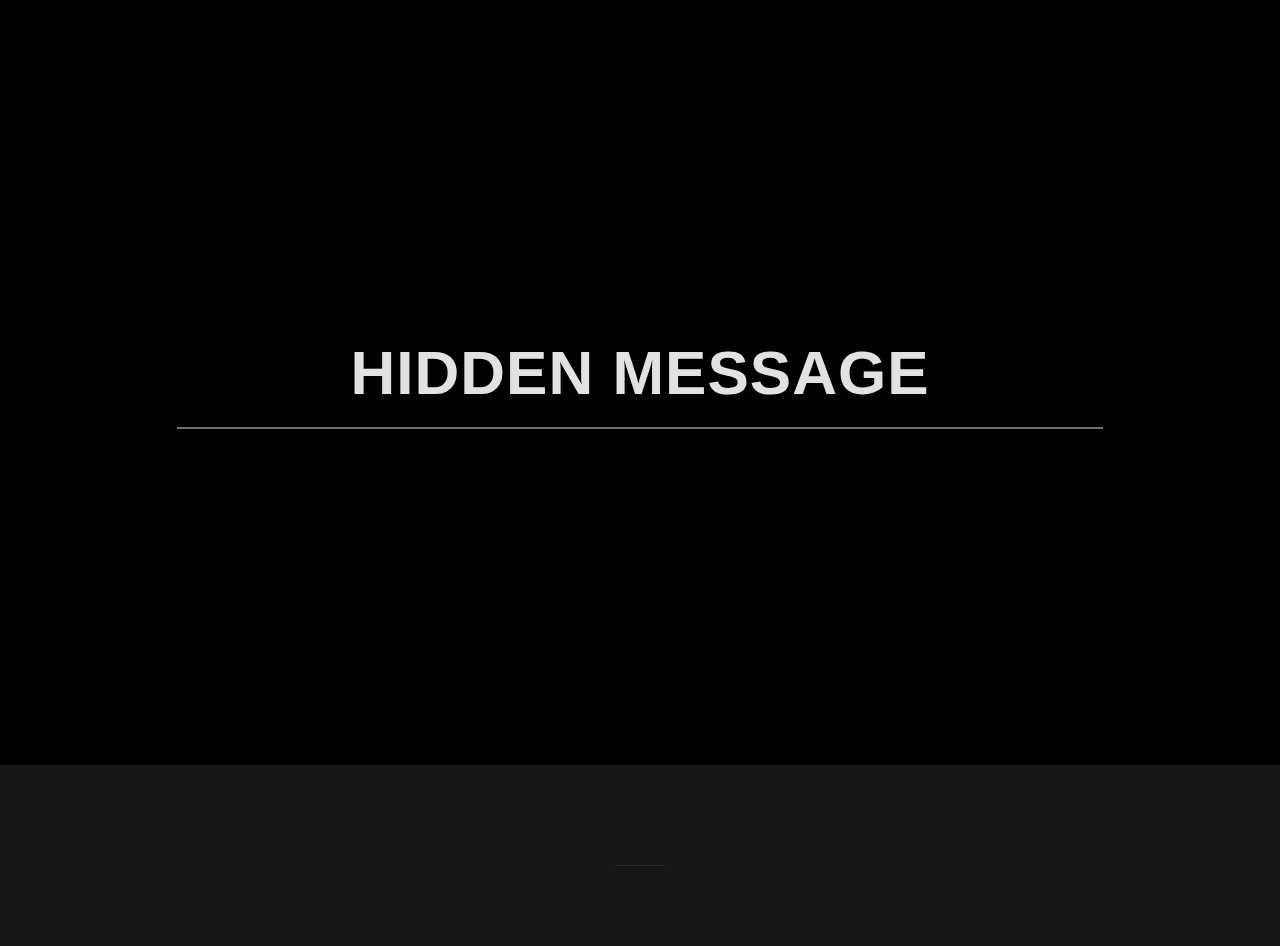
<file: s3rlhub.com/index.html>
<!DOCTYPE html><html lang="en-US">
<!-- Mirrored from s3rlhub.com/ by HTTrack Website Copier/3.x [XR&CO'2014], Thu, 08 Aug 2019 22:39:09 GMT -->
<!-- Added by HTTrack --><meta http-equiv="content-type" content="text/html;charset=utf-8" /><!-- /Added by HTTrack -->
<head><meta charSet="utf-8"/><meta http-equiv="X-UA-Compatible" content="IE=edge"/><meta name="viewport" content="width=device-width, initial-scale=1"/><title>hidden message | S3rlhub</title><meta name="author" content="S3rlhub"/><meta name="generator" content="Starfield Technologies; Go Daddy Website Builder 8.0.0000"/><meta property="og:url" content="hidden-message.html"/>
<meta property="og:site_name" content="S3rlhub"/>
<meta property="og:title" content="hidden message"/>
<meta property="og:type" content="website"/>
<meta property="og:locale" content="en_US"/>
<meta name="twitter:card" content="summary"/>
<meta name="twitter:title" content="S3rlhub"/>
<meta name="twitter:description" content="hidden message"/>
<meta name="theme-color" content="#7C4889"/><script type="text/javascript" src="../img1.wsimg.com/poly/v2/polyfill.min075c.js?unknown=polyfill&amp;flags=gated&amp;features=default%2Cfetch%2CArray.prototype.%40%40iterator%2CArray.prototype.find%2CArray.prototype.findIndex%2CFunction.name%2CNumber.isFinite%2CPromise%2CString.prototype.repeat%2CMath.sign%2CMath.trunc%2CArray.prototype.includes%2CObject.entries%2CObject.values%2CIntersectionObserver%2CIntl.~locale.en-US" crossorigin></script>
<script type="text/javascript" src="../img1.wsimg.com/blobby/go/gpub/147a0b45fda51273/script.js" crossorigin></script>
<script type="text/javascript">"undefined"===typeof _trfq&&(window._trfq=[]);"undefined"==typeof _trfd&&(window._trfd=[]);</script>
<script type="text/javascript">function logTcclEvent(){var t=this.getAttribute("data-tccl");if(window._trfq&&t)try{for(var e=t.split(","),r=e[0],d=e[1],n=e.splice(2),c=[],o=0;o<n.length;o+=2)c.push([n[o],n[o+1]]);window._trfq.push(["cmdLogEvent",d,r,c])}catch(e){window._trfq.push(["cmdLogEvent","gc_published_site_error","tccl.published.log",[["error",e.toString()],["data",t]]])}}"undefined"!=typeof window&&"undefined"!=typeof document&&window.addEventListener("DOMContentLoaded",function(){for(var t=document.querySelectorAll("[data-tccl]"),e=0;e<t.length;e++)try{var r=t[e].getAttribute("data-tccl").split(",");t[e].addEventListener(r[1],logTcclEvent)}catch(t){window._trfq.push(["cmdLogEvent","gc_published_site_error","tccl.published.add",[["error",t.toString()]]])}});</script>
<style type="text/css">/*
Copyright 2016 The Cabin Project Authors (impallari@gmail.com)

This Font Software is licensed under the SIL Open Font License, Version 1.1.
This license is copied below, and is also available with a FAQ at: http://scripts.sil.org/OFL

—————————————————————————————-
SIL OPEN FONT LICENSE Version 1.1 - 26 February 2007
—————————————————————————————-
*/
@font-face {
  font-family: 'Cabin';
  font-style: normal;
  font-weight: 700;
  src: local('Cabin Bold'), local('Cabin-Bold'), url(https://img1.wsimg.com/gfonts/s/cabin/v14/u-480qWljRw-PdeL2uhluyw.ttf) format('truetype');
}

/*
Copyright (c) 2010-2011 by tyPoland Lukasz Dziedzic (team@latofonts.com) with Reserved Font Name "Lato". Licensed under the SIL Open Font License, Version 1.1.

This Font Software is licensed under the SIL Open Font License, Version 1.1.
This license is copied below, and is also available with a FAQ at: http://scripts.sil.org/OFL

—————————————————————————————-
SIL OPEN FONT LICENSE Version 1.1 - 26 February 2007
—————————————————————————————-
*/
@font-face {
  font-family: 'Lato';
  font-style: italic;
  font-weight: 400;
  src: local('Lato Italic'), local('Lato-Italic'), url(https://img1.wsimg.com/gfonts/s/lato/v16/S6u8w4BMUTPHjxsAXC-v.ttf) format('truetype');
}
@font-face {
  font-family: 'Lato';
  font-style: italic;
  font-weight: 700;
  src: local('Lato Bold Italic'), local('Lato-BoldItalic'), url(https://img1.wsimg.com/gfonts/s/lato/v16/S6u_w4BMUTPHjxsI5wq_Gwfo.ttf) format('truetype');
}
@font-face {
  font-family: 'Lato';
  font-style: normal;
  font-weight: 100;
  src: local('Lato Hairline'), local('Lato-Hairline'), url(https://img1.wsimg.com/gfonts/s/lato/v16/S6u8w4BMUTPHh30AXC-v.ttf) format('truetype');
}
@font-face {
  font-family: 'Lato';
  font-style: normal;
  font-weight: 300;
  src: local('Lato Light'), local('Lato-Light'), url(https://img1.wsimg.com/gfonts/s/lato/v16/S6u9w4BMUTPHh7USSwiPHA.ttf) format('truetype');
}
@font-face {
  font-family: 'Lato';
  font-style: normal;
  font-weight: 400;
  src: local('Lato Regular'), local('Lato-Regular'), url(https://img1.wsimg.com/gfonts/s/lato/v16/S6uyw4BMUTPHjx4wWw.ttf) format('truetype');
}
@font-face {
  font-family: 'Lato';
  font-style: normal;
  font-weight: 700;
  src: local('Lato Bold'), local('Lato-Bold'), url(https://img1.wsimg.com/gfonts/s/lato/v16/S6u9w4BMUTPHh6UVSwiPHA.ttf) format('truetype');
}
@font-face {
  font-family: 'Lato';
  font-style: normal;
  font-weight: 900;
  src: local('Lato Black'), local('Lato-Black'), url(https://img1.wsimg.com/gfonts/s/lato/v16/S6u9w4BMUTPHh50XSwiPHA.ttf) format('truetype');
}
</style>
<link rel="stylesheet" href="../img1.wsimg.com/blobby/go/f19c647c-731b-4208-acce-50b6cd6a255e/gpub/d39ff532477f07a/styles.css"/>
<link data-glamor="cxs-default-sheet" rel="stylesheet" href="../img1.wsimg.com/blobby/go/f19c647c-731b-4208-acce-50b6cd6a255e/gpub/7e2937482b7b5ecb/styles.css"/>
<style data-glamor="cxs-media-sheet" type="text/css"></style>
<style data-glamor="cxs-xs-sheet" type="text/css">@media (max-width: 767px){.x .c1-m{padding-top:32px}}@media (max-width: 767px){.x .c1-n{padding-bottom:32px}}@media (max-width: 767px){.x .c1-2m{max-width:100%}}@media (max-width: 767px){.x .c1-2n{margin-bottom:8px}}@media (max-width: 767px){.x .c1-2o{word-wrap:break-word}}@media (max-width: 767px){.x .c1-2p{overflow-wrap:break-word}}</style>
<style data-glamor="cxs-sm-sheet" type="text/css">@media (min-width: 768px){.x .c1-19{width:100%}}@media (min-width: 768px){.x .c1-1k{display:flex}}@media (min-width: 768px){.x .c1-1l{flex-direction:column}}@media (min-width: 768px){.x .c1-1m{flex-grow:1}}@media (min-width: 768px){.x .c1-1n{flex-shrink:0}}@media (min-width: 768px){.x .c1-1o{flex-basis:auto}}@media (min-width: 768px){.x .c1-1v{align-items:center}}@media (min-width: 768px){.x .c1-1w{justify-content:space-around}}@media (min-width: 768px){.x .c1-1y{padding-top:32px}}@media (min-width: 768px){.x .c1-1z{padding-bottom:32px}}@media (min-width: 768px){.x .c1-24{text-align:center}}@media (min-width: 768px){.x .c1-25{padding-bottom:0}}@media (min-width: 768px){.x .c1-26{max-width:100%}}@media (min-width: 768px){.x .c1-27{margin-bottom:72px}}@media (min-width: 768px){.x .c1-28{border-color:rgba(226, 226, 226, 0.5)}}@media (min-width: 768px){.x .c1-2q{border-bottom-width:2px}}@media (min-width: 768px){.x .c1-2r{padding-bottom:16px}}</style>
<style data-glamor="cxs-md-sheet" type="text/css">@media (min-width: 1024px){.x .c1-d{font-size:16px}}@media (min-width: 1024px){.x .c1-p{display:block}}@media (min-width: 1024px){.x .c1-v{min-height:85vh}}@media (min-width: 1024px){.x .c1-12{margin-top:0px}}@media (min-width: 1024px){.x .c1-13{margin-bottom:0px}}@media (min-width: 1024px){.x .c1-1a{width:984px}}@media (min-width: 1024px){.x .c1-1b{display:flex}}@media (min-width: 1024px){.x .c1-1c{justify-content:center}}@media (min-width: 1024px){.x .c1-1d{margin-left:auto}}@media (min-width: 1024px){.x .c1-1e{margin-right:auto}}@media (min-width: 1024px){.x .c1-1f{max-width:100%}}@media (min-width: 1024px){.x .c1-1g{margin-top:72px}}@media (min-width: 1024px){.x .c1-1x{max-width:calc(100% * (5/6))}}@media (min-width: 1024px){.x .c1-20{width:100%}}@media (min-width: 1024px){.x .c1-2s{font-size:50px}}</style>
<style data-glamor="cxs-lg-sheet" type="text/css">@media (min-width: 1280px){.x .c1-e{font-size:16px}}@media (min-width: 1280px){.x .c1-1h{width:1160px}}@media (min-width: 1280px){.x .c1-2t{font-size:62px}}</style>
<style data-glamor="cxs-xl-sheet" type="text/css">@media (min-width: 1536px){.x .c1-1i{width:1280px}}</style>
<style type="text/css">.page-inner { background-color: rgb(22, 22, 22); min-height: 100vh; }</style></head>
<body class="x  x-fonts-cabin"><div id="layout-f-19-c-647-c-731-b-4208-acce-50-b-6-cd-6-a-255-e" class="layout layout-layout layout-layout-layout-17 locale-en-US lang-en"><div data-ux="Page" id="page-8320" class="x-el x-el-div x-el c1-1 c1-2 c1-3 c1-4 c1-5 c1-6 c1-7 c1-8 c1-9 c1-a c1-b c1-c c1-d c1-e x-d-ux c1-1 c1-2 c1-b c1-c c1-d c1-e x-d-ux"><div data-ux="Block" class="x-el x-el-div page-inner c1-1 c1-2 c1-b c1-c c1-d c1-e x-d-ux"><div id="8f767218-764d-4dd5-801e-8d87cb9f6d2d" class="widget widget-header widget-header-header-9"><div data-ux="Block" class="x-el x-el-div c1-1 c1-2 c1-f c1-b c1-c c1-d c1-e x-d-ux"><div data-ux="Header" data-aid="HEADER_WIDGET" class="x-el x-el-div x-el x-el widget-header-header-9 c1-1 c1-2 c1-b c1-c c1-d c1-e x-d-aid x-d-ux c1-1 c1-2 c1-g c1-b c1-c c1-d c1-e x-d-ux x-d-aid c1-1 c1-2 c1-b c1-c c1-d c1-e x-d-ux x-d-aid"><div><section data-ux="Section" data-aid="HEADER_SECTION" class="x-el x-el-section c1-1 c1-2 c1-h c1-i c1-j c1-k c1-l c1-b c1-c c1-m c1-n c1-d c1-e x-d-ux x-d-aid"><div data-ux="Block" class="x-el x-el-div c1-1 c1-2 c1-o c1-b c1-c c1-p c1-d c1-e x-d-ux"></div><div data-ux="Block" id="header_parallax8322" class="x-el x-el-div c1-1 c1-2 c1-b c1-c c1-d c1-e x-d-ux"><div id="bs-1"></div><div data-ux="Block" class="x-el x-el-div c1-1 c1-2 c1-q c1-r c1-s c1-t c1-u c1-b c1-c c1-v c1-d c1-e x-d-ux"><div data-ux="Block" id="header_parallax8323" class="x-el x-el-div c1-1 c1-2 c1-4 c1-w c1-q c1-x c1-r c1-y c1-z c1-10 c1-11 c1-b c1-c c1-12 c1-13 c1-d c1-e x-d-ux"><div id="bs-2"></div><div data-ux="Container" class="x-el x-el-div c1-1 c1-2 c1-14 c1-15 c1-16 c1-17 c1-18 c1-b c1-c c1-19 c1-1a c1-1b c1-1c c1-1d c1-1e c1-1f c1-1g c1-d c1-1h c1-e c1-1i x-d-ux"><div data-ux="Block" class="x-el x-el-div c1-1 c1-2 c1-4 c1-1j c1-b c1-c c1-1k c1-1l c1-1m c1-1n c1-1o c1-d c1-e x-d-ux"><div data-ux="Container" class="x-el x-el-div c1-1 c1-2 c1-1p c1-1q c1-1r c1-1s c1-18 c1-1t c1-1u c1-4 c1-b c1-c c1-19 c1-1k c1-1l c1-1m c1-1n c1-1o c1-1v c1-1w c1-1a c1-1x c1-d c1-1h c1-e c1-1i x-d-ux"><div data-ux="Block" class="x-el x-el-div c1-1 c1-2 c1-b c1-c c1-1y c1-1z c1-20 c1-d c1-e x-d-ux"><div data-ux="Hero" class="x-el x-el-div c1-1 c1-2 c1-1u c1-21 c1-22 c1-23 c1-b c1-c c1-24 c1-25 c1-26 c1-27 c1-28 c1-1f c1-d c1-e x-d-ux"><h1 typography="HeadingAlpha" data-ux="HeroHeading" data-aid="HEADER_TAGLINE_RENDERED" data-route="tagline" class="x-el x-el-h1 c1-29 c1-2a c1-2b c1-2c c1-2d c1-2e c1-2f c1-2g c1-14 c1-15 c1-z c1-10 c1-2h c1-2i c1-2j c1-2k c1-2l c1-2m c1-2n c1-2o c1-2p c1-2q c1-2r c1-2s c1-2t x-d-ux x-d-aid x-d-route">hidden message</h1></div></div></div></div></div></div></div></div></section> </div></div></div></div><div id="f0f15b5e-09bc-4c74-bc41-8af7e0d8104f" class="widget widget-footer widget-footer-footer-1"><div data-ux="Widget" class="x-el x-el-div x-el widget-footer-footer-1 c1-1 c1-2 c1-g c1-b c1-c c1-d c1-e x-d-ux c1-1 c1-2 c1-b c1-c c1-d c1-e x-d-ux"><div><section data-ux="Section" class="x-el x-el-section c1-1 c1-2 c1-g c1-2u c1-2v c1-b c1-c c1-m c1-n c1-d c1-e x-d-ux"><div data-ux="Container" class="x-el x-el-div c1-1 c1-2 c1-1p c1-1q c1-16 c1-17 c1-18 c1-b c1-c c1-19 c1-1a c1-d c1-1h c1-e c1-1i x-d-ux"><div data-ux="Layout" class="x-el x-el-div c1-1 c1-2 c1-1u c1-b c1-c c1-d c1-e x-d-ux"><div typography="BodyAlpha" data-ux="Heading" data-aid="FOOTER_COPYRIGHT_RENDERED" data-route="copyright" class="x-el x-el-p c1-1 c1-2 c1-2b c1-2c c1-2w c1-c c1-2x c1-2y c1-14 c1-15 c1-z c1-2z c1-b c1-d c1-e x-d-ux x-d-aid x-d-route x-rt"><p style="margin:0"><span><br></span></p></div><hr data-ux="HR" class="x-el x-el-hr c1-1 c1-2 c1-34 c1-35 c1-36 c1-z c1-2z c1-37 c1-1p c1-1q c1-b c1-c c1-d c1-e x-d-ux"/><h5 typography="BodyAlpha" data-ux="Heading" data-aid="FOOTER_POWERED_BY_RENDERED" data-route="poweredBy" class="x-el x-el-h5 c1-1 c1-2 c1-2b c1-2c c1-2w c1-c c1-38 c1-2y c1-14 c1-15 c1-z c1-10 c1-b c1-d c1-e x-d-ux x-d-aid x-d-route"><span></span></h5></div></div></section> </div></div></div></div></div></div>
<script type="text/javascript" src="../img1.wsimg.com/ceph-p3-01/website-builder-data-prod/static/widgets/UX.3.52.12.js" crossorigin></script>
<script type="text/javascript">window.cxs && window.cxs.setOptions({ prefix: "c2-" });</script>
<script type="text/javascript" src="../img1.wsimg.com/blobby/go/gpub/2ad4dc4198d83900/script.js" crossorigin></script>
<script type="text/javascript" src="../img1.wsimg.com/blobby/go/gpub/915e82fe6f3050f7/script.js" crossorigin></script>
<script type="text/javascript">window.wsb['context-bs-1'] = {"fonts":["cabin","default"],"colors":["#7C4889"],"fontScale":"medium","locale":"en-US","language":"en","renderMode":"PUBLISH","viewDevice":"TABLET_RENDER_DEVICE","widgetId":"8f767218-764d-4dd5-801e-8d87cb9f6d2d","widgetType":"HEADER","widgetPreset":"header9","internalLinks":{"3fa88330-bc00-4e78-9523-70a4960670e2":{"pageId":"af872456-783c-43d6-8723-04c7e07ba4b7","routePath":"\u002Fhidden-message"}},"isHomepage":true,"navigationMap":{"af872456-783c-43d6-8723-04c7e07ba4b7":{"isFlyoutMenu":false,"active":true,"pageId":"af872456-783c-43d6-8723-04c7e07ba4b7","name":"hidden message","href":"\u002Fhidden-message","target":"","visible":true,"requiresAuth":false,"rel":"","type":"page","showInFooter":false}},"section":"alt","category":"accent","fontSize":"medium","fontFamily":"alternate","theme":"Theme17","group":"Section","groupType":"Default"};</script>
<script type="text/javascript">(function(props) {
  Core.utils.renderBootstrap({elId:'bs-1',componentName:'Parallax',props:props,contextKey:'context-bs-1'});
})({"speed":-1.5,"uniqueId":"header_parallax8322","noTransform":true,"widgetId":"8f767218-764d-4dd5-801e-8d87cb9f6d2d","section":"alt","category":"accent","locale":"en-US","renderMode":"PUBLISH","viewDevice":"TABLET_RENDER_DEVICE"});</script>
<script type="text/javascript">(function(props) {
  Core.utils.renderBootstrap({elId:'bs-2',componentName:'Parallax',props:props,contextKey:'context-bs-1'});
})({"isBackground":false,"speed":-1.5,"oversizeSpeed":1.5,"uniqueId":"header_parallax8323","widgetId":"8f767218-764d-4dd5-801e-8d87cb9f6d2d","section":"alt","category":"accent","locale":"en-US","renderMode":"PUBLISH","viewDevice":"TABLET_RENDER_DEVICE"});</script>
<script type="text/javascript">Number(window.vctElements)||(window.vctElements=0),window.vctElements++,window.markVisuallyComplete();</script>
<script type="text/javascript">document.getElementById('page-8320').addEventListener('click', function() {}, false);</script>
<script type="text/javascript">function tccl_dpsid(){for(var t="dps_site_id=",i=document.cookie.split(";"),e=0;e<i.length;e++){for(var n=i[e];" "==n.charAt(0);)n=n.substring(1);if(0==n.indexOf(t))return n.substring(t.length,n.length)}return null}_trfd.push({"tccl.baseHost":"secureserver.net"}),_trfd.push({"websiteId":"f19c647c-731b-4208-acce-50b6cd6a255e"}),_trfd.push({"pd":"2019-08-02T02:55:18.021Z"}),_trfd.push({ap:"IPv2",ds:tccl_dpsid()||"-1"});function addTccl(){if(Number(window.vctElements)&&!window.VISUAL_COMPLETE)setTimeout(addTccl,500);else{var t=document.createElement("script");t.setAttribute("src","../img1.wsimg.com/tcc/tcc_l.combined.1.0.6.min.js"),document.body.appendChild(t)}}addTccl();</script></body>
<!-- Mirrored from s3rlhub.com/ by HTTrack Website Copier/3.x [XR&CO'2014], Thu, 08 Aug 2019 22:39:12 GMT -->
</html>
</file>
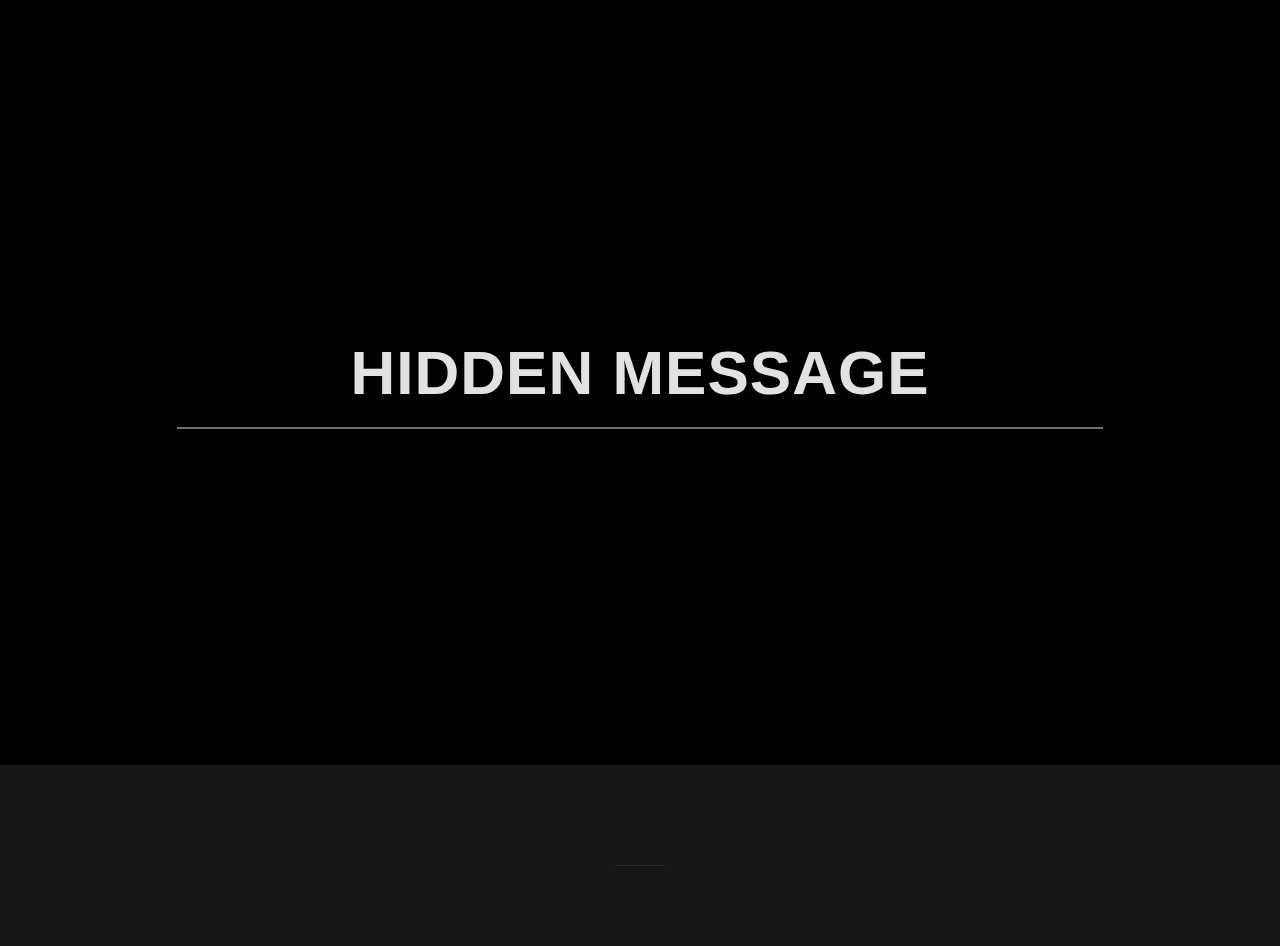
<file: s3rlhub.com/hidden-message.html>
<!DOCTYPE html><html lang="en-US">
<!-- Mirrored from s3rlhub.com/hidden-message by HTTrack Website Copier/3.x [XR&CO'2014], Thu, 08 Aug 2019 22:39:12 GMT -->
<!-- Added by HTTrack --><meta http-equiv="content-type" content="text/html;charset=utf-8" /><!-- /Added by HTTrack -->
<head><meta charSet="utf-8"/><meta http-equiv="X-UA-Compatible" content="IE=edge"/><meta name="viewport" content="width=device-width, initial-scale=1"/><title>hidden message | S3rlhub</title><meta name="author" content="S3rlhub"/><meta name="generator" content="Starfield Technologies; Go Daddy Website Builder 8.0.0000"/><meta property="og:url" content="hidden-message.html"/>
<meta property="og:site_name" content="S3rlhub"/>
<meta property="og:title" content="hidden message"/>
<meta property="og:type" content="website"/>
<meta property="og:locale" content="en_US"/>
<meta name="twitter:card" content="summary"/>
<meta name="twitter:title" content="S3rlhub"/>
<meta name="twitter:description" content="hidden message"/>
<meta name="theme-color" content="#7C4889"/><script type="text/javascript" src="../img1.wsimg.com/poly/v2/polyfill.min075c.js?unknown=polyfill&amp;flags=gated&amp;features=default%2Cfetch%2CArray.prototype.%40%40iterator%2CArray.prototype.find%2CArray.prototype.findIndex%2CFunction.name%2CNumber.isFinite%2CPromise%2CString.prototype.repeat%2CMath.sign%2CMath.trunc%2CArray.prototype.includes%2CObject.entries%2CObject.values%2CIntersectionObserver%2CIntl.~locale.en-US" crossorigin></script>
<script type="text/javascript" src="../img1.wsimg.com/blobby/go/gpub/147a0b45fda51273/script.js" crossorigin></script>
<script type="text/javascript">"undefined"===typeof _trfq&&(window._trfq=[]);"undefined"==typeof _trfd&&(window._trfd=[]);</script>
<script type="text/javascript">function logTcclEvent(){var t=this.getAttribute("data-tccl");if(window._trfq&&t)try{for(var e=t.split(","),r=e[0],d=e[1],n=e.splice(2),c=[],o=0;o<n.length;o+=2)c.push([n[o],n[o+1]]);window._trfq.push(["cmdLogEvent",d,r,c])}catch(e){window._trfq.push(["cmdLogEvent","gc_published_site_error","tccl.published.log",[["error",e.toString()],["data",t]]])}}"undefined"!=typeof window&&"undefined"!=typeof document&&window.addEventListener("DOMContentLoaded",function(){for(var t=document.querySelectorAll("[data-tccl]"),e=0;e<t.length;e++)try{var r=t[e].getAttribute("data-tccl").split(",");t[e].addEventListener(r[1],logTcclEvent)}catch(t){window._trfq.push(["cmdLogEvent","gc_published_site_error","tccl.published.add",[["error",t.toString()]]])}});</script>
<style type="text/css">/*
Copyright 2016 The Cabin Project Authors (impallari@gmail.com)

This Font Software is licensed under the SIL Open Font License, Version 1.1.
This license is copied below, and is also available with a FAQ at: http://scripts.sil.org/OFL

—————————————————————————————-
SIL OPEN FONT LICENSE Version 1.1 - 26 February 2007
—————————————————————————————-
*/
@font-face {
  font-family: 'Cabin';
  font-style: normal;
  font-weight: 700;
  src: local('Cabin Bold'), local('Cabin-Bold'), url(https://img1.wsimg.com/gfonts/s/cabin/v14/u-480qWljRw-PdeL2uhluyw.ttf) format('truetype');
}

/*
Copyright (c) 2010-2011 by tyPoland Lukasz Dziedzic (team@latofonts.com) with Reserved Font Name "Lato". Licensed under the SIL Open Font License, Version 1.1.

This Font Software is licensed under the SIL Open Font License, Version 1.1.
This license is copied below, and is also available with a FAQ at: http://scripts.sil.org/OFL

—————————————————————————————-
SIL OPEN FONT LICENSE Version 1.1 - 26 February 2007
—————————————————————————————-
*/
@font-face {
  font-family: 'Lato';
  font-style: italic;
  font-weight: 400;
  src: local('Lato Italic'), local('Lato-Italic'), url(https://img1.wsimg.com/gfonts/s/lato/v16/S6u8w4BMUTPHjxsAXC-v.ttf) format('truetype');
}
@font-face {
  font-family: 'Lato';
  font-style: italic;
  font-weight: 700;
  src: local('Lato Bold Italic'), local('Lato-BoldItalic'), url(https://img1.wsimg.com/gfonts/s/lato/v16/S6u_w4BMUTPHjxsI5wq_Gwfo.ttf) format('truetype');
}
@font-face {
  font-family: 'Lato';
  font-style: normal;
  font-weight: 100;
  src: local('Lato Hairline'), local('Lato-Hairline'), url(https://img1.wsimg.com/gfonts/s/lato/v16/S6u8w4BMUTPHh30AXC-v.ttf) format('truetype');
}
@font-face {
  font-family: 'Lato';
  font-style: normal;
  font-weight: 300;
  src: local('Lato Light'), local('Lato-Light'), url(https://img1.wsimg.com/gfonts/s/lato/v16/S6u9w4BMUTPHh7USSwiPHA.ttf) format('truetype');
}
@font-face {
  font-family: 'Lato';
  font-style: normal;
  font-weight: 400;
  src: local('Lato Regular'), local('Lato-Regular'), url(https://img1.wsimg.com/gfonts/s/lato/v16/S6uyw4BMUTPHjx4wWw.ttf) format('truetype');
}
@font-face {
  font-family: 'Lato';
  font-style: normal;
  font-weight: 700;
  src: local('Lato Bold'), local('Lato-Bold'), url(https://img1.wsimg.com/gfonts/s/lato/v16/S6u9w4BMUTPHh6UVSwiPHA.ttf) format('truetype');
}
@font-face {
  font-family: 'Lato';
  font-style: normal;
  font-weight: 900;
  src: local('Lato Black'), local('Lato-Black'), url(https://img1.wsimg.com/gfonts/s/lato/v16/S6u9w4BMUTPHh50XSwiPHA.ttf) format('truetype');
}
</style>
<link rel="stylesheet" href="../img1.wsimg.com/blobby/go/f19c647c-731b-4208-acce-50b6cd6a255e/gpub/d39ff532477f07a/styles.css"/>
<link data-glamor="cxs-default-sheet" rel="stylesheet" href="../img1.wsimg.com/blobby/go/f19c647c-731b-4208-acce-50b6cd6a255e/gpub/7e2937482b7b5ecb/styles.css"/>
<style data-glamor="cxs-media-sheet" type="text/css"></style>
<style data-glamor="cxs-xs-sheet" type="text/css">@media (max-width: 767px){.x .c1-m{padding-top:32px}}@media (max-width: 767px){.x .c1-n{padding-bottom:32px}}@media (max-width: 767px){.x .c1-2m{max-width:100%}}@media (max-width: 767px){.x .c1-2n{margin-bottom:8px}}@media (max-width: 767px){.x .c1-2o{word-wrap:break-word}}@media (max-width: 767px){.x .c1-2p{overflow-wrap:break-word}}</style>
<style data-glamor="cxs-sm-sheet" type="text/css">@media (min-width: 768px){.x .c1-19{width:100%}}@media (min-width: 768px){.x .c1-1k{display:flex}}@media (min-width: 768px){.x .c1-1l{flex-direction:column}}@media (min-width: 768px){.x .c1-1m{flex-grow:1}}@media (min-width: 768px){.x .c1-1n{flex-shrink:0}}@media (min-width: 768px){.x .c1-1o{flex-basis:auto}}@media (min-width: 768px){.x .c1-1v{align-items:center}}@media (min-width: 768px){.x .c1-1w{justify-content:space-around}}@media (min-width: 768px){.x .c1-1y{padding-top:32px}}@media (min-width: 768px){.x .c1-1z{padding-bottom:32px}}@media (min-width: 768px){.x .c1-24{text-align:center}}@media (min-width: 768px){.x .c1-25{padding-bottom:0}}@media (min-width: 768px){.x .c1-26{max-width:100%}}@media (min-width: 768px){.x .c1-27{margin-bottom:72px}}@media (min-width: 768px){.x .c1-28{border-color:rgba(226, 226, 226, 0.5)}}@media (min-width: 768px){.x .c1-2q{border-bottom-width:2px}}@media (min-width: 768px){.x .c1-2r{padding-bottom:16px}}</style>
<style data-glamor="cxs-md-sheet" type="text/css">@media (min-width: 1024px){.x .c1-d{font-size:16px}}@media (min-width: 1024px){.x .c1-p{display:block}}@media (min-width: 1024px){.x .c1-v{min-height:85vh}}@media (min-width: 1024px){.x .c1-12{margin-top:0px}}@media (min-width: 1024px){.x .c1-13{margin-bottom:0px}}@media (min-width: 1024px){.x .c1-1a{width:984px}}@media (min-width: 1024px){.x .c1-1b{display:flex}}@media (min-width: 1024px){.x .c1-1c{justify-content:center}}@media (min-width: 1024px){.x .c1-1d{margin-left:auto}}@media (min-width: 1024px){.x .c1-1e{margin-right:auto}}@media (min-width: 1024px){.x .c1-1f{max-width:100%}}@media (min-width: 1024px){.x .c1-1g{margin-top:72px}}@media (min-width: 1024px){.x .c1-1x{max-width:calc(100% * (5/6))}}@media (min-width: 1024px){.x .c1-20{width:100%}}@media (min-width: 1024px){.x .c1-2s{font-size:50px}}</style>
<style data-glamor="cxs-lg-sheet" type="text/css">@media (min-width: 1280px){.x .c1-e{font-size:16px}}@media (min-width: 1280px){.x .c1-1h{width:1160px}}@media (min-width: 1280px){.x .c1-2t{font-size:62px}}</style>
<style data-glamor="cxs-xl-sheet" type="text/css">@media (min-width: 1536px){.x .c1-1i{width:1280px}}</style>
<style type="text/css">.page-inner { background-color: rgb(22, 22, 22); min-height: 100vh; }</style></head>
<body class="x  x-fonts-cabin"><div id="layout-f-19-c-647-c-731-b-4208-acce-50-b-6-cd-6-a-255-e" class="layout layout-layout layout-layout-layout-17 locale-en-US lang-en"><div data-ux="Page" id="page-8320" class="x-el x-el-div x-el c1-1 c1-2 c1-3 c1-4 c1-5 c1-6 c1-7 c1-8 c1-9 c1-a c1-b c1-c c1-d c1-e x-d-ux c1-1 c1-2 c1-b c1-c c1-d c1-e x-d-ux"><div data-ux="Block" class="x-el x-el-div page-inner c1-1 c1-2 c1-b c1-c c1-d c1-e x-d-ux"><div id="8f767218-764d-4dd5-801e-8d87cb9f6d2d" class="widget widget-header widget-header-header-9"><div data-ux="Block" class="x-el x-el-div c1-1 c1-2 c1-f c1-b c1-c c1-d c1-e x-d-ux"><div data-ux="Header" data-aid="HEADER_WIDGET" class="x-el x-el-div x-el x-el widget-header-header-9 c1-1 c1-2 c1-b c1-c c1-d c1-e x-d-aid x-d-ux c1-1 c1-2 c1-g c1-b c1-c c1-d c1-e x-d-ux x-d-aid c1-1 c1-2 c1-b c1-c c1-d c1-e x-d-ux x-d-aid"><div><section data-ux="Section" data-aid="HEADER_SECTION" class="x-el x-el-section c1-1 c1-2 c1-h c1-i c1-j c1-k c1-l c1-b c1-c c1-m c1-n c1-d c1-e x-d-ux x-d-aid"><div data-ux="Block" class="x-el x-el-div c1-1 c1-2 c1-o c1-b c1-c c1-p c1-d c1-e x-d-ux"></div><div data-ux="Block" id="header_parallax8322" class="x-el x-el-div c1-1 c1-2 c1-b c1-c c1-d c1-e x-d-ux"><div id="bs-1"></div><div data-ux="Block" class="x-el x-el-div c1-1 c1-2 c1-q c1-r c1-s c1-t c1-u c1-b c1-c c1-v c1-d c1-e x-d-ux"><div data-ux="Block" id="header_parallax8323" class="x-el x-el-div c1-1 c1-2 c1-4 c1-w c1-q c1-x c1-r c1-y c1-z c1-10 c1-11 c1-b c1-c c1-12 c1-13 c1-d c1-e x-d-ux"><div id="bs-2"></div><div data-ux="Container" class="x-el x-el-div c1-1 c1-2 c1-14 c1-15 c1-16 c1-17 c1-18 c1-b c1-c c1-19 c1-1a c1-1b c1-1c c1-1d c1-1e c1-1f c1-1g c1-d c1-1h c1-e c1-1i x-d-ux"><div data-ux="Block" class="x-el x-el-div c1-1 c1-2 c1-4 c1-1j c1-b c1-c c1-1k c1-1l c1-1m c1-1n c1-1o c1-d c1-e x-d-ux"><div data-ux="Container" class="x-el x-el-div c1-1 c1-2 c1-1p c1-1q c1-1r c1-1s c1-18 c1-1t c1-1u c1-4 c1-b c1-c c1-19 c1-1k c1-1l c1-1m c1-1n c1-1o c1-1v c1-1w c1-1a c1-1x c1-d c1-1h c1-e c1-1i x-d-ux"><div data-ux="Block" class="x-el x-el-div c1-1 c1-2 c1-b c1-c c1-1y c1-1z c1-20 c1-d c1-e x-d-ux"><div data-ux="Hero" class="x-el x-el-div c1-1 c1-2 c1-1u c1-21 c1-22 c1-23 c1-b c1-c c1-24 c1-25 c1-26 c1-27 c1-28 c1-1f c1-d c1-e x-d-ux"><h1 typography="HeadingAlpha" data-ux="HeroHeading" data-aid="HEADER_TAGLINE_RENDERED" data-route="tagline" class="x-el x-el-h1 c1-29 c1-2a c1-2b c1-2c c1-2d c1-2e c1-2f c1-2g c1-14 c1-15 c1-z c1-10 c1-2h c1-2i c1-2j c1-2k c1-2l c1-2m c1-2n c1-2o c1-2p c1-2q c1-2r c1-2s c1-2t x-d-ux x-d-aid x-d-route">hidden message</h1></div></div></div></div></div></div></div></div></section> </div></div></div></div><div id="f0f15b5e-09bc-4c74-bc41-8af7e0d8104f" class="widget widget-footer widget-footer-footer-1"><div data-ux="Widget" class="x-el x-el-div x-el widget-footer-footer-1 c1-1 c1-2 c1-g c1-b c1-c c1-d c1-e x-d-ux c1-1 c1-2 c1-b c1-c c1-d c1-e x-d-ux"><div><section data-ux="Section" class="x-el x-el-section c1-1 c1-2 c1-g c1-2u c1-2v c1-b c1-c c1-m c1-n c1-d c1-e x-d-ux"><div data-ux="Container" class="x-el x-el-div c1-1 c1-2 c1-1p c1-1q c1-16 c1-17 c1-18 c1-b c1-c c1-19 c1-1a c1-d c1-1h c1-e c1-1i x-d-ux"><div data-ux="Layout" class="x-el x-el-div c1-1 c1-2 c1-1u c1-b c1-c c1-d c1-e x-d-ux"><div typography="BodyAlpha" data-ux="Heading" data-aid="FOOTER_COPYRIGHT_RENDERED" data-route="copyright" class="x-el x-el-p c1-1 c1-2 c1-2b c1-2c c1-2w c1-c c1-2x c1-2y c1-14 c1-15 c1-z c1-2z c1-b c1-d c1-e x-d-ux x-d-aid x-d-route x-rt"><p style="margin:0"><span><br></span></p></div><hr data-ux="HR" class="x-el x-el-hr c1-1 c1-2 c1-34 c1-35 c1-36 c1-z c1-2z c1-37 c1-1p c1-1q c1-b c1-c c1-d c1-e x-d-ux"/><h5 typography="BodyAlpha" data-ux="Heading" data-aid="FOOTER_POWERED_BY_RENDERED" data-route="poweredBy" class="x-el x-el-h5 c1-1 c1-2 c1-2b c1-2c c1-2w c1-c c1-38 c1-2y c1-14 c1-15 c1-z c1-10 c1-b c1-d c1-e x-d-ux x-d-aid x-d-route"><span></span></h5></div></div></section> </div></div></div></div></div></div>
<script type="text/javascript" src="../img1.wsimg.com/ceph-p3-01/website-builder-data-prod/static/widgets/UX.3.52.12.js" crossorigin></script>
<script type="text/javascript">window.cxs && window.cxs.setOptions({ prefix: "c2-" });</script>
<script type="text/javascript" src="../img1.wsimg.com/blobby/go/gpub/2ad4dc4198d83900/script.js" crossorigin></script>
<script type="text/javascript" src="../img1.wsimg.com/blobby/go/gpub/915e82fe6f3050f7/script.js" crossorigin></script>
<script type="text/javascript">window.wsb['context-bs-1'] = {"fonts":["cabin","default"],"colors":["#7C4889"],"fontScale":"medium","locale":"en-US","language":"en","renderMode":"PUBLISH","viewDevice":"TABLET_RENDER_DEVICE","widgetId":"8f767218-764d-4dd5-801e-8d87cb9f6d2d","widgetType":"HEADER","widgetPreset":"header9","internalLinks":{"3fa88330-bc00-4e78-9523-70a4960670e2":{"pageId":"af872456-783c-43d6-8723-04c7e07ba4b7","routePath":"\u002Fhidden-message"}},"isHomepage":true,"navigationMap":{"af872456-783c-43d6-8723-04c7e07ba4b7":{"isFlyoutMenu":false,"active":true,"pageId":"af872456-783c-43d6-8723-04c7e07ba4b7","name":"hidden message","href":"\u002Fhidden-message","target":"","visible":true,"requiresAuth":false,"rel":"","type":"page","showInFooter":false}},"section":"alt","category":"accent","fontSize":"medium","fontFamily":"alternate","theme":"Theme17","group":"Section","groupType":"Default"};</script>
<script type="text/javascript">(function(props) {
  Core.utils.renderBootstrap({elId:'bs-1',componentName:'Parallax',props:props,contextKey:'context-bs-1'});
})({"speed":-1.5,"uniqueId":"header_parallax8322","noTransform":true,"widgetId":"8f767218-764d-4dd5-801e-8d87cb9f6d2d","section":"alt","category":"accent","locale":"en-US","renderMode":"PUBLISH","viewDevice":"TABLET_RENDER_DEVICE"});</script>
<script type="text/javascript">(function(props) {
  Core.utils.renderBootstrap({elId:'bs-2',componentName:'Parallax',props:props,contextKey:'context-bs-1'});
})({"isBackground":false,"speed":-1.5,"oversizeSpeed":1.5,"uniqueId":"header_parallax8323","widgetId":"8f767218-764d-4dd5-801e-8d87cb9f6d2d","section":"alt","category":"accent","locale":"en-US","renderMode":"PUBLISH","viewDevice":"TABLET_RENDER_DEVICE"});</script>
<script type="text/javascript">Number(window.vctElements)||(window.vctElements=0),window.vctElements++,window.markVisuallyComplete();</script>
<script type="text/javascript">document.getElementById('page-8320').addEventListener('click', function() {}, false);</script>
<script type="text/javascript">function tccl_dpsid(){for(var t="dps_site_id=",i=document.cookie.split(";"),e=0;e<i.length;e++){for(var n=i[e];" "==n.charAt(0);)n=n.substring(1);if(0==n.indexOf(t))return n.substring(t.length,n.length)}return null}_trfd.push({"tccl.baseHost":"secureserver.net"}),_trfd.push({"websiteId":"f19c647c-731b-4208-acce-50b6cd6a255e"}),_trfd.push({"pd":"2019-08-02T02:55:18.021Z"}),_trfd.push({ap:"IPv2",ds:tccl_dpsid()||"-1"});function addTccl(){if(Number(window.vctElements)&&!window.VISUAL_COMPLETE)setTimeout(addTccl,500);else{var t=document.createElement("script");t.setAttribute("src","../img1.wsimg.com/tcc/tcc_l.combined.1.0.6.min.js"),document.body.appendChild(t)}}addTccl();</script></body>
<!-- Mirrored from s3rlhub.com/hidden-message by HTTrack Website Copier/3.x [XR&CO'2014], Thu, 08 Aug 2019 22:39:12 GMT -->
</html>
</file>
<file: img1.wsimg.com/blobby/go/f19c647c-731b-4208-acce-50b6cd6a255e/gpub/d39ff532477f07a/styles.css>
.x{-ms-text-size-adjust:100%;-webkit-text-size-adjust:100%;-webkit-tap-highlight-color:rgba(0,0,0,0);margin:0;box-sizing:border-box}.x *,.x :after,.x :before{box-sizing:inherit}.x-el a{color:inherit;font-size:inherit;text-decoration:inherit}.x-el-article,.x-el-aside,.x-el-details,.x-el-figcaption,.x-el-figure,.x-el-footer,.x-el-header,.x-el-hgroup,.x-el-main,.x-el-menu,.x-el-nav,.x-el-section,.x-el-summary{display:block}.x-el-audio,.x-el-canvas,.x-el-progress,.x-el-video{display:inline-block;vertical-align:baseline}.x-el-audio:not([controls]){display:none;height:0}.x-el-template{display:none}.x-el-a{background-color:transparent;color:inherit}.x-el-a:active,.x-el-a:hover{outline:0}.x-el-abbr[title]{border-bottom:1px dotted}.x-el-b,.x-el-strong{font-weight:700}.x-el-dfn{font-style:italic}.x-el-mark{background:#ff0;color:#000}.x-el-small{font-size:80%}.x-el-sub,.x-el-sup{font-size:75%;line-height:0;position:relative;vertical-align:baseline}.x-el-sup{top:-.5em}.x-el-sub{bottom:-.25em}.x-el-img{vertical-align:middle;border:0}.x-el-svg:not(:root){overflow:hidden}.x-el-figure{margin:0}.x-el-hr{box-sizing:content-box;height:0}.x-el-pre{overflow:auto}.x-el-code,.x-el-kbd,.x-el-pre,.x-el-samp{font-family:monospace,monospace;font-size:1em}.x-el-button,.x-el-input,.x-el-optgroup,.x-el-select,.x-el-textarea{color:inherit;font:inherit;margin:0}.x-el-button{overflow:visible}.x-el-button,.x-el-select{text-transform:none}.x-el-button,.x-el-input[type=button],.x-el-input[type=reset],.x-el-input[type=submit]{-webkit-appearance:button;cursor:pointer}.x-el-button[disabled],.x-el-input[disabled]{cursor:default}.x-el-button::-moz-focus-inner,.x-el-input::-moz-focus-inner{border:0;padding:0}.x-el-input{line-height:normal}.x-el-input[type=checkbox],.x-el-input[type=radio]{box-sizing:border-box;padding:0}.x-el-input[type=number]::-webkit-inner-spin-button,.x-el-input[type=number]::-webkit-outer-spin-button{height:auto}.x-el-input[type=search]{-webkit-appearance:textfield;box-sizing:content-box}.x-el-input[type=search]::-webkit-search-cancel-button,.x-el-input[type=search]::-webkit-search-decoration{-webkit-appearance:none}.x-el-textarea{border:0}.x-el-fieldset{border:1px solid silver;margin:0 2px;padding:.35em .625em .75em}.x-el-legend{border:0;padding:0}.x-el-textarea{overflow:auto}.x-el-optgroup{font-weight:700}.x-el-table{border-collapse:collapse;border-spacing:0}.x-el-td,.x-el-th{padding:0}.x{-webkit-font-smoothing:antialiased}.x-el-hr{border:0}.x-el-fieldset,.x-el-input,.x-el-select,.x-el-textarea{margin-top:0;margin-bottom:0}.x-el-fieldset,.x-el-input[type=email],.x-el-input[type=text],.x-el-textarea{width:100%}.x-el-label{vertical-align:middle}.x-el-input{border-style:none;padding:.5em;vertical-align:middle}.x-el-select:not([multiple]){vertical-align:middle}.x-el-textarea{line-height:1.75;padding:.5em}@keyframes loaderscale{0%{transform:scale(1);opacity:1}45%{transform:scale(.1);opacity:.7}80%{transform:scale(1);opacity:1}}.x-loader svg{display:inline-block}.x-loader svg:first-child{animation:loaderscale .75s cubic-bezier(.2,.68,.18,1.08) -.24s infinite}.x-loader svg:nth-child(2){animation:loaderscale .75s cubic-bezier(.2,.68,.18,1.08) -.12s infinite}.x-loader svg:nth-child(3){animation:loaderscale .75s cubic-bezier(.2,.68,.18,1.08) 0s infinite}.x-icon>svg{transition:transform .33s ease-in-out}.x-icon>svg.rotate-90{transform:rotate(-90deg)}.x-icon>svg.rotate90{transform:rotate(90deg)}.x-icon>svg.rotate-180{transform:rotate(-180deg)}.x-icon>svg.rotate180{transform:rotate(180deg)}.x-rt:after{content:"";clear:both}.x-rt ol,.x-rt ul{text-align:left}.x-rt p{margin:0}.x-rt br{clear:both}.mte-inline-block{display:inline-block}.carousel{text-align:center;position:relative;opacity:0;margin:0 auto;transition:opacity .5s}.carousel .carousel-container-inner{margin:0 auto;position:relative}.carousel .carousel-viewport{overflow:hidden;white-space:nowrap;text-align:left}.carousel .carousel-arrow{position:absolute;z-index:1;color:#fff;border:3px solid;border-radius:50%;bottom:23px;height:32px;width:32px;font-weight:900;background:rgba(0,0,0,.15);padding:0;cursor:pointer}.carousel .carousel-arrow:focus{outline:none}.carousel .carousel-arrow:before{font-size:19px;display:block;margin-top:-2px}.carousel .carousel-arrow:disabled{cursor:not-allowed;opacity:.5}.carousel .carousel-left-arrow{left:23px}.carousel .carousel-left-arrow:before{content:"<";padding-right:2px}.carousel .carousel-right-arrow{right:23px}.carousel .carousel-right-arrow:before{content:">";padding-left:2px}.carousel .carousel-track{list-style:none;padding:0;margin:0;touch-action:pan-y pinch-zoom}.carousel .carousel-track .carousel-slide{display:inline-block;opacity:.7;transition:opacity .5s ease-in-out;white-space:normal}.carousel .carousel-track .carousel-slide>*{display:block}.carousel .carousel-track .carousel-slide.carousel-slide-loading{background:hsla(0,0%,80%,.7)}.carousel .carousel-track .carousel-slide.carousel-slide-fade{position:absolute;left:50%;transform:translateX(-50%);opacity:0}.carousel .carousel-track .carousel-slide.carousel-slide-selected{opacity:1;z-index:1}.carousel.loaded{opacity:1}.carousel .carousel-dots{list-style:none;padding:0;margin:0;position:absolute;left:0;right:0;bottom:-30px;text-align:center}.carousel .carousel-dots li{display:inline-block}.carousel .carousel-dots button{border:0;background:transparent;font-size:1.1em;cursor:pointer;color:#ccc;padding-left:6px;padding-right:6px}.carousel .carousel-dots button.selected{color:#000}.carousel .carousel-dots button:focus{outline:none}
</file>
<file: img1.wsimg.com/blobby/go/f19c647c-731b-4208-acce-50b6cd6a255e/gpub/7e2937482b7b5ecb/styles.css>
.x .c1-1{letter-spacing:normal}.x .c1-2{text-transform:none}.x .c1-3{background-color:rgb(255, 255, 255)}.x .c1-4{width:100%}.x .c1-5 > div{position:relative}.x .c1-6 > div{overflow:hidden}.x .c1-7 > div{margin-top:auto}.x .c1-8 > div{margin-right:auto}.x .c1-9 > div{margin-bottom:auto}.x .c1-a > div{margin-left:auto}.x .c1-b{font-family:Lato, arial, sans-serif}.x .c1-c{font-size:16px}.x .c1-f{z-index:1001}.x .c1-g{background-color:rgb(22, 22, 22)}.x .c1-h{background-color:rgb(0, 0, 0)}.x .c1-i{padding-top:40px}.x .c1-j{padding-bottom:40px}.x .c1-k{overflow:hidden}.x .c1-l{padding:0px !important}.x .c1-o{display:block}.x .c1-q{display:flex}.x .c1-r{flex-direction:column}.x .c1-s{background-position:top}.x .c1-t{min-height:500px}.x .c1-u{justify-content:flex-start}.x .c1-w{flex-grow:1}.x .c1-x{align-items:center}.x .c1-y{justify-content:center}.x .c1-z{margin-top:0px}.x .c1-10{margin-bottom:0px}.x .c1-11{padding-top:0px}.x .c1-14{margin-left:0px}.x .c1-15{margin-right:0px}.x .c1-16{padding-left:24px}.x .c1-17{padding-right:24px}.x .c1-18{max-width:100%}.x .c1-1j{margin-top:none}.x .c1-1p{margin-left:auto}.x .c1-1q{margin-right:auto}.x .c1-1r{padding-left:0px}.x .c1-1s{padding-right:0px}.x .c1-1t{position:relative}.x .c1-1u{text-align:center}.x .c1-21 > :nth-child(n){margin-bottom:8px}.x .c1-22  > :last-child{margin-bottom:0 !important}.x .c1-23{padding-bottom:24px}.x .c1-29{letter-spacing:1px}.x .c1-2a{text-transform:uppercase}.x .c1-2b{word-wrap:break-word}.x .c1-2c{overflow-wrap:break-word}.x .c1-2d{line-height:1.2}.x .c1-2e{font-size:32px}.x .c1-2f{color:rgb(226, 226, 226)}.x .c1-2g{font-weight:700}.x .c1-2h{font-family:'Cabin', arial, sans-serif}.x .c1-2i{border-bottom-width:2px}.x .c1-2j{border-bottom-style:solid}.x .c1-2k{border-color:rgba(226, 226, 226, 0.5)}.x .c1-2l{padding-bottom:8px}.x .c1-2u{padding-top:56px}.x .c1-2v{padding-bottom:56px}.x .c1-2w{line-height:1.25}.x .c1-2x{color:rgb(164, 164, 164)}.x .c1-2y{font-weight:400}.x .c1-2z{margin-bottom:24px}.x .c1-30{font-size:unset}.x .c1-31{font-style:italic}.x .c1-32{text-decoration:line-through}.x .c1-33{text-decoration:underline}.x .c1-34{border-color:rgb(42, 42, 42)}.x .c1-35{border-bottom-width:1px}.x .c1-36{border-style:solid}.x .c1-37{width:50px}.x .c1-38{color:rgb(169, 169, 169)}
</file>
